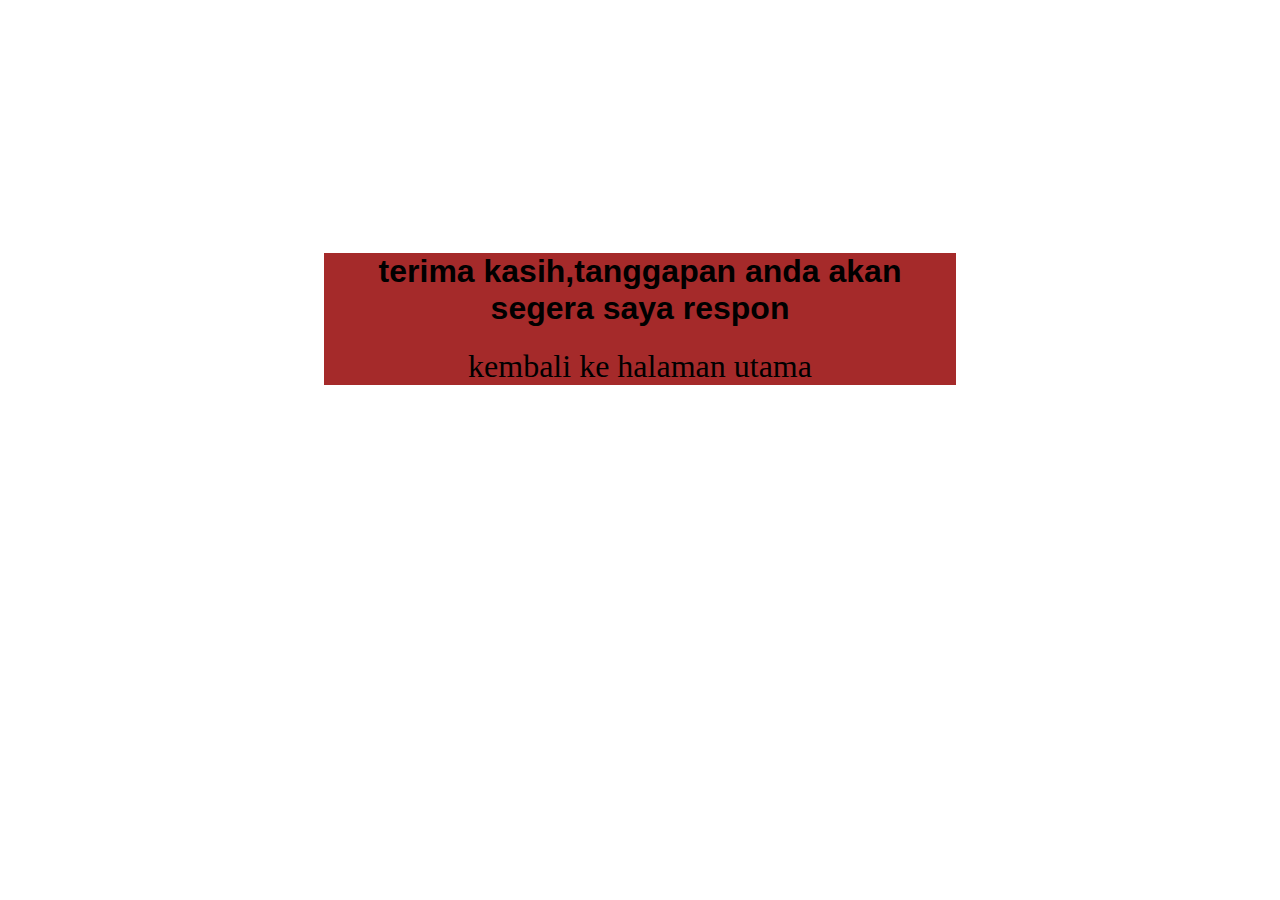
<file: thanks.html>
<!DOCTYPE html>
<html lang="en">
<head>
    <meta charset="UTF-8">
    <meta http-equiv="X-UA-Compatible" content="IE=edge">
    <meta name="viewport" content="width=device-width, initial-scale=1.0">
    <title>kirim</title>
    <style>
        .container{
  background-color: brown;
  max-width: 1000px;
  text-align: center;
  margin-left: 50%;
  transform: translateX(-50%);
  margin-top: 20%;
    
}

.container a{

  list-style: none;
  text-decoration: none;
  color: black;
  font-size: xx-large;
  animation: anim 2s infinite;

}

.container h1{

  font-family: 'Lucida Sans', 'Lucida Sans Regular', 'Lucida Grande', 'Lucida Sans Unicode', Geneva, Verdana, sans-serif;

}

@keyframes anim {

  0%{

    color: black;

  }
  50%{

    color: white;

  }
  100%{

    color: black;

  }

}
    </style>
</head>
<body>
    <div class="container">
        
        <h1>terima kasih,tanggapan anda akan segera saya respon</h1>
        <a href="index.php">kembali ke halaman utama</a>

    </div>
</body>
</html>
</file>
